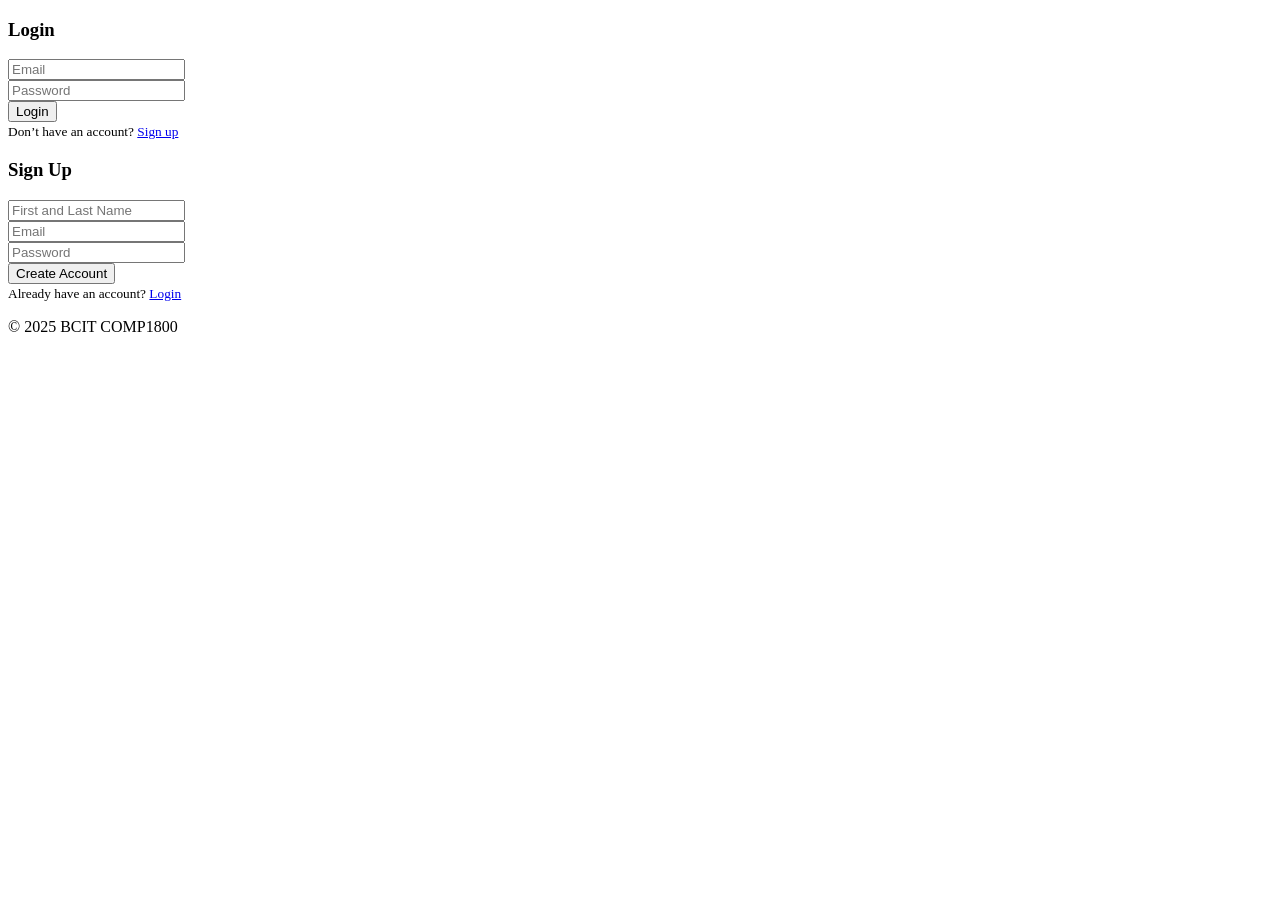
<file: login.html>
<!DOCTYPE html>
<html lang="en">
  <head>
    <title>My BCIT Project</title>
    <meta name="comp1800 template" content="My 1800 App" />

    <!-- Required meta tags -->
    <meta charset="utf-8" />
    <meta name="viewport" content="width=device-width, initial-scale=1" />

    <link rel="preconnect" href="https://fonts.googleapis.com" />
    <link rel="preconnect" href="https://fonts.gstatic.com" crossorigin />
    <link
      href="https://fonts.googleapis.com/css2?family=Montserrat:ital,wght@0,100..900;1,100..900&display=swap"
      rel="stylesheet"
    />

    <!-- Web Components for shared navbar and footer layout -->
    <script type="module" src="/src/components/site-navbar.js"></script>
    <script type="module" src="/src/components/site-footer.js"></script>
  </head>

  <body>
    <!------------------------------>
    <!-- Your HTML Layout go here -->
    <!------------------------------>

    <!-- our own navbar goes here -->
    <site-navbar></site-navbar>

    <!-- Main content goes here -->
    <div class="container py-5" style="max-width: 420px">
      <!-- Alerts -->
      <div id="authAlert" class="alert alert-danger d-none" role="alert"></div>

      <!-- Login -->
      <div id="loginView">
        <h3 class="mb-3 text-center">Login</h3>
        <form id="loginForm" novalidate>
          <div class="mb-3">
            <input
              type="email"
              id="loginEmail"
              class="form-control"
              placeholder="Email"
              required
            />
          </div>
          <div class="mb-3">
            <input
              type="password"
              id="loginPassword"
              class="form-control"
              placeholder="Password"
              required
            />
          </div>
          <button type="submit" class="btn btn-primary w-100">Login</button>
        </form>
        <small class="d-block mt-3 text-center">
          Don’t have an account?
          <a href="#" id="toSignup">Sign up</a>
        </small>
      </div>

      <!-- Signup -->
      <div id="signupView" class="d-none">
        <h3 class="mb-3 text-center">Sign Up</h3>
        <form id="signupForm" novalidate>
          <div class="mb-3">
            <input
              type="text"
              id="signupName"
              class="form-control"
              placeholder="First and Last Name"
              aria-label="Full name"
              required
            />
          </div>
          <div class="mb-3">
            <input
              type="email"
              id="signupEmail"
              class="form-control"
              placeholder="Email"
              required
            />
          </div>
          <div class="mb-3">
            <input
              type="password"
              id="signupPassword"
              class="form-control"
              placeholder="Password"
              required
            />
          </div>
          <button type="submit" class="btn btn-primary w-100">
            Create Account
          </button>
        </form>
        <small class="d-block mt-3 text-center">
          Already have an account?
          <a href="#" id="toLogin">Login</a>
        </small>
      </div>
    </div>
    <!-- our own footer goes here -->
    <site-footer></site-footer>

    <!---------------------------------------------->
    <!-- Your own JavaScript scripts go here      -->
    <!---------------------------------------------->

    <script type="module" src="/src/app.js"></script>

    <!-- Firebase and authentication related scripts -->
    <!-- The order of loading matters -->
    <script type="module" src="/src/firebaseConfig.js"></script>
    <script type="module" src="/src/authentication.js"></script>
    <script type="module" src="/src/loginSignup.js"></script>
  </body>
</html>
</file>
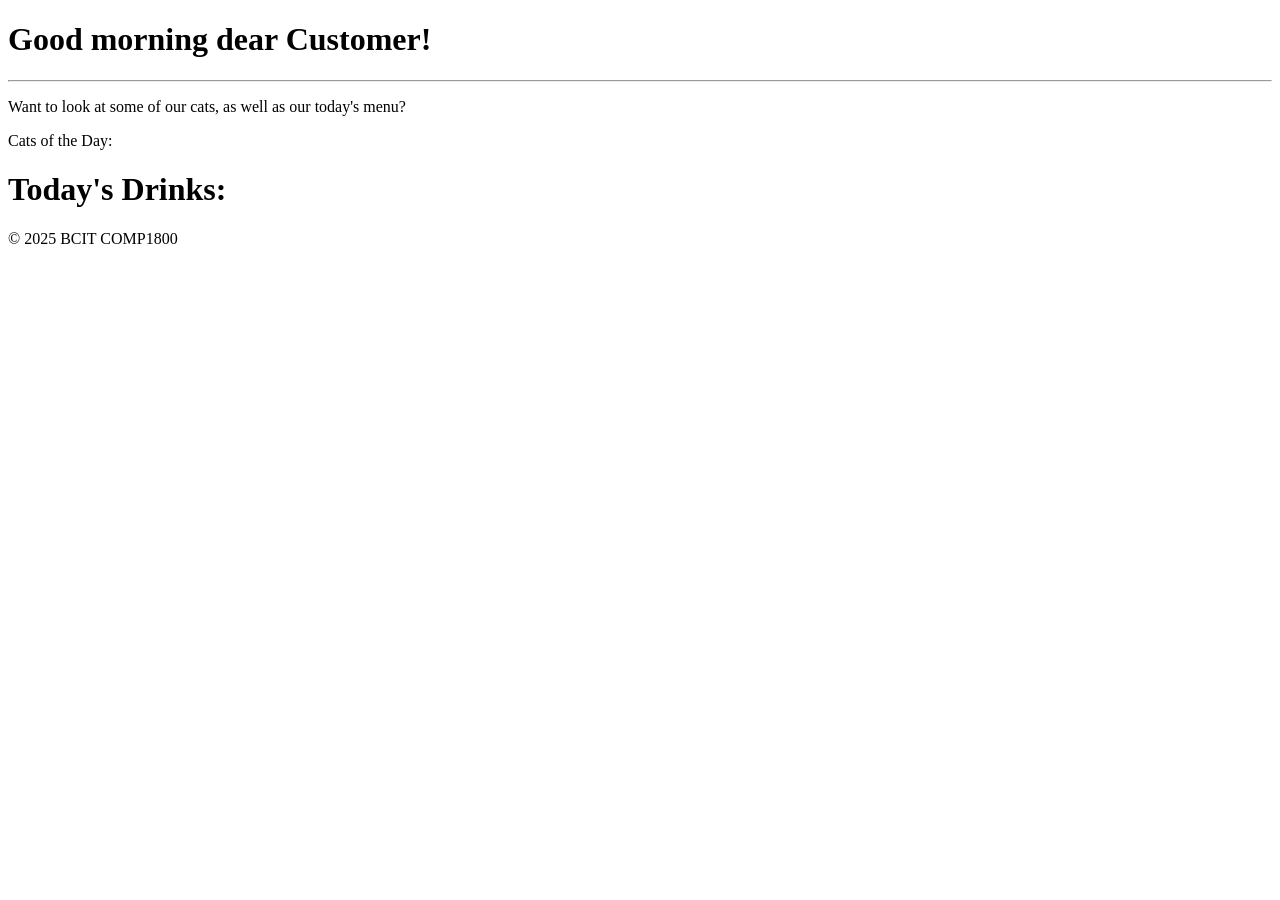
<file: main.html>
<!DOCTYPE html>
<html lang="en">
  <head>
    <title>My BCIT Project</title>
    <meta name="comp1800 template" content="My 1800 App" />

    <!-- Required meta tags -->
    <meta charset="utf-8" />
    <meta name="viewport" content="width=device-width, initial-scale=1" />

    <!-- Web Components for shared navbar and footer layout -->
    <script type="module" src="/src/components/site-navbar.js"></script>
    <script type="module" src="/src/components/site-footer.js"></script>
  </head>

  <body>
    <!------------------------------>
    <!-- Your HTML Layout go here -->
    <!------------------------------>

    <!-- our own navbar goes here -->
    <site-navbar></site-navbar>

    <!-- Main content goes here -->
    <div class="container-fluid text-dark p-5">
      <div class="container p-5">
        <h1 class="display-4">
          Good morning <span id="name-goes-here">dear Customer</span>!
        </h1>
        <hr />
        <p>
          Want to look at some of our cats, as well as our today's menu?
          <div>Cats of the Day: </div>
          <span id="quote-goes-here"></span>
        </p>
      </div>
    </div>

    <div class="container-fluid bg-light text-dark p-5">
      <h1>Today's Drinks:</h1>
      <div id="coffee-go-here" class="row"></div>
    </div>

    <template id="coffeeCardTemplate">
      <div class="col">
        <div class="card">
          <img class="card-img-top card-image" src="..." alt="Coffee Image">
          <div class="card-body">
            <h5 class="card-title"></h5>
            <p class="card-text"></p>
            <p class="card-length"></p>
            <a class="btn btn-primary read-more" href="#">Read More</a>
          </div>
        </div>
      </div>
    </template>
    <!-- our own footer goes here -->
    <site-footer></site-footer>

    <!---------------------------------------------->
    <!-- Your own JavaScript scripts go here      -->
    <!---------------------------------------------->

    <script type="module" src="/src/app.js"></script>
    <script type="module" src="/src/main.js"></script>
  </body>
</html>
</file>
